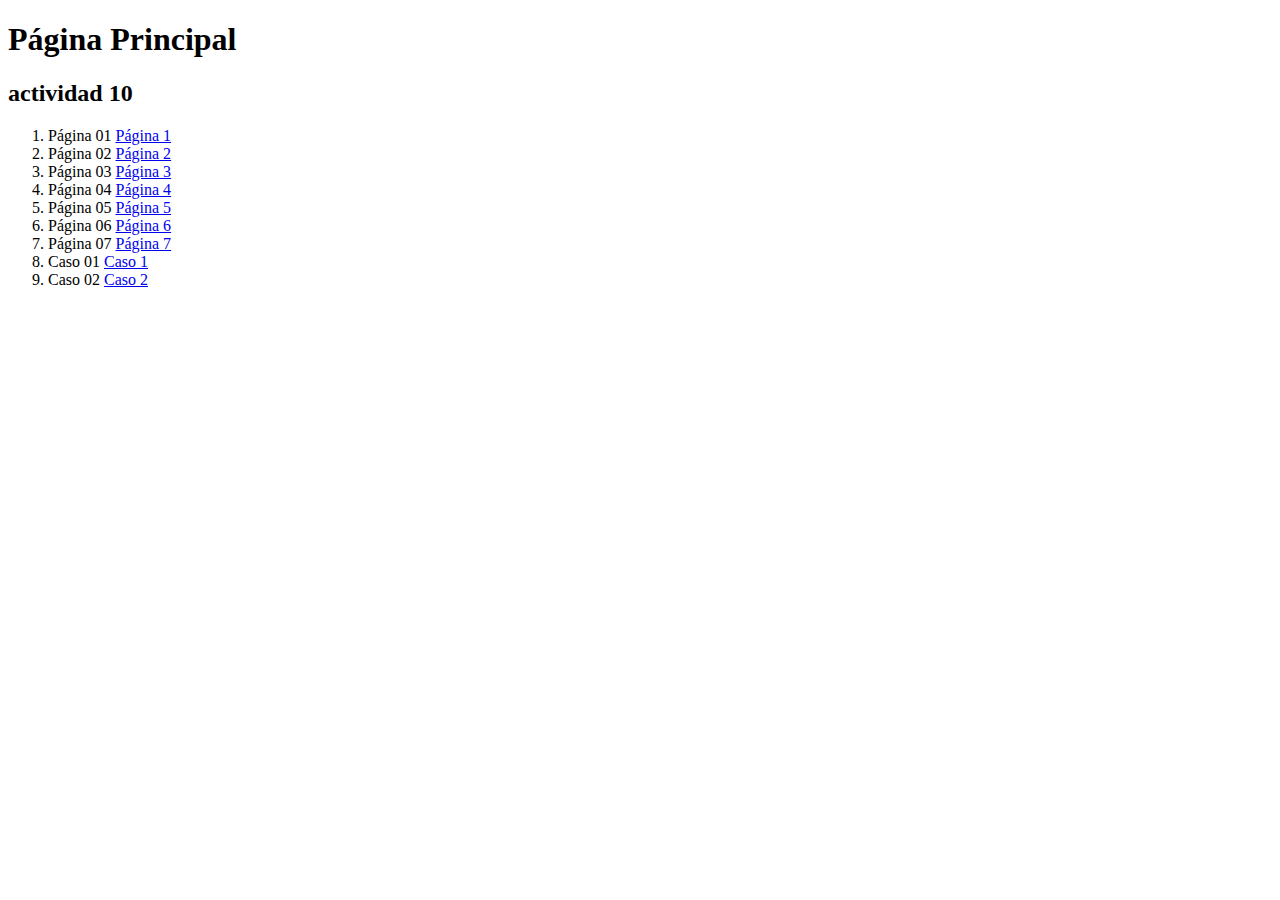
<file: index.html>
<!DOCTYPE html>
<html lang="es">
<head>
    <meta charset="UTF-8">
    <meta http-equiv="X-UA-Compatible" content="IE=edge">
    <meta name="viewport" content="width=device-width, initial-scale=1.0">
    <title>clase10</title>
</head>
<body>
    <h1>Página Principal</h1>  
    <h2>actividad 10</h2>
    <ol>
        <li>Página 01 <a href="pagina01.html">Página 1</a></li>
        <li>Página 02 <a href="pagina02.html">Página 2</a></li>
        <li>Página 03 <a href="pagina03.html">Página 3</a></li>
        <li>Página 04 <a href="pagina04.html">Página 4</a></li>
        <li>Página 05 <a href="pagina05.html">Página 5</a></li>
        <li>Página 06 <a href="pagina06.html">Página 6</a></li>
        <li>Página 07 <a href="pagina07.html">Página 7</a></li>
        <li>Caso 01  <a href="caso01.html">Caso 1</a></li>
        <li>Caso 02  <a href="caso02.html">Caso 2</a></li>
    </ol>
</body>
</html>
</file>
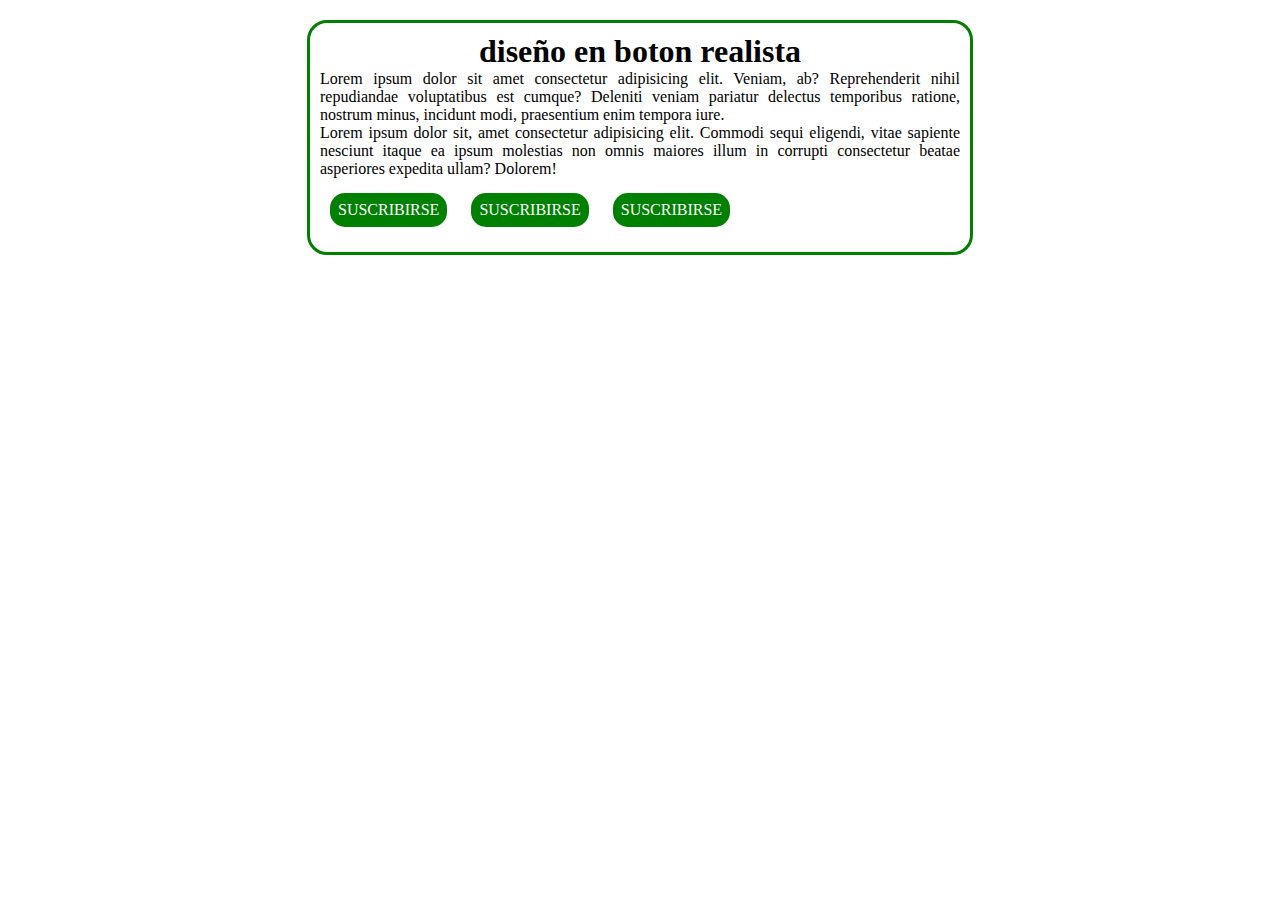
<file: caso01.html>
<!DOCTYPE html>
<html lang="en">
<head>
    <meta charset="UTF-8">
    <meta name="viewport" content="width=device-width, initial-scale=1.0">
    <title>Document</title>
    <link rel="stylesheet" href="css/style3.css">
 
</head>
<body>
    <div class= "page">
        <h1>diseño en boton realista</h1>
        <p>Lorem ipsum dolor sit amet consectetur adipisicing elit. Veniam, ab? Reprehenderit nihil repudiandae voluptatibus est cumque? Deleniti veniam pariatur delectus temporibus ratione, nostrum minus, incidunt modi, praesentium enim tempora iure.</p>

    
    <p>Lorem ipsum dolor sit, amet consectetur adipisicing elit. Commodi sequi eligendi, vitae sapiente nesciunt itaque ea ipsum molestias non omnis maiores illum in corrupti consectetur beatae asperiores expedita ullam? Dolorem!</p>
    <a class="boton" href="#">Suscribirse</a>
    <a class="boton" href="#">Suscribirse</a>
    <a class="boton" href="#">Suscribirse</a>
    </div>
    
</body>
</html>
</file>
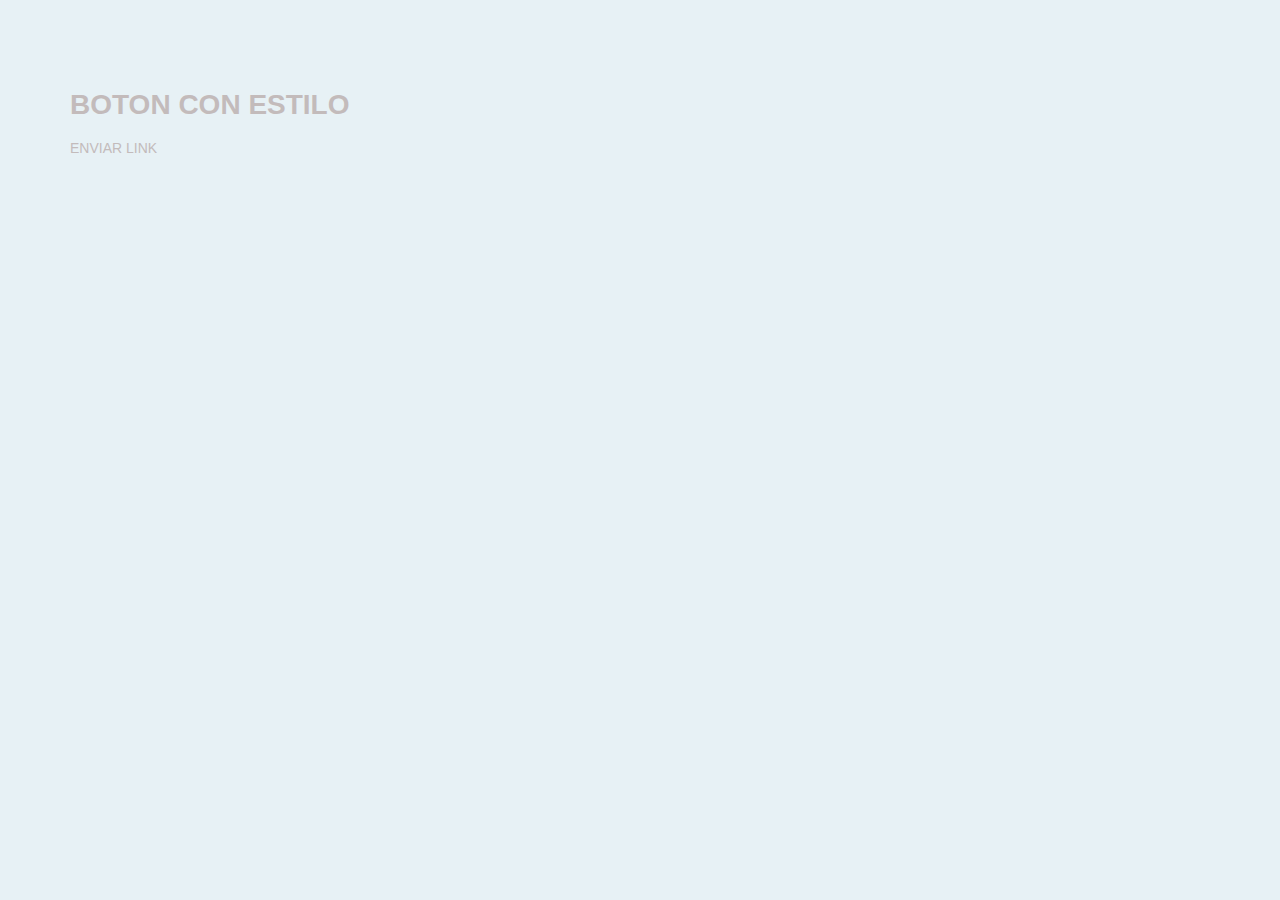
<file: caso111.html>
<!DOCTYPE html>
<html lang="en">
<head>
    <meta charset="UTF-8">
    <meta name="viewport" content="width=device-width, initial-scale=1.0">
    <title>Document</title>
    <link rel="stylesheet" href="css/boton1.css">
</head>
<body>
    <h1>BOTON CON ESTILO</h1>
    <p id="boton" class="boton">ENVIAR LINK</p>
    <script>
        Document.getElementById("boton").addEventListener("click" ,e=>{

        })
        </script>

</body>
</html>
</file>
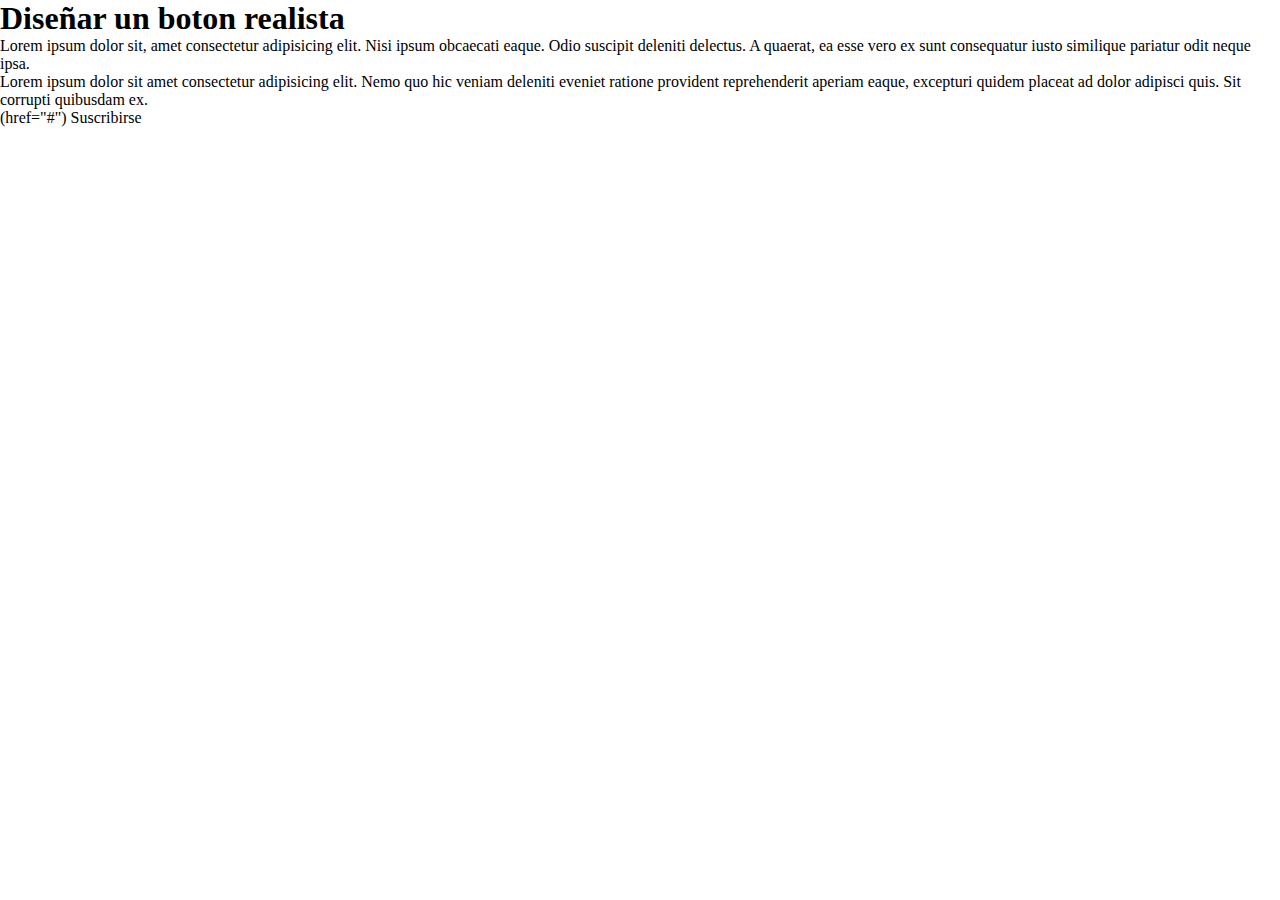
<file: diseñar_boton.html>
<!DOCTYPE html>
<html lang="en">
<head>
    <meta charset="UTF-8">
    <meta name="viewport" content="width=device-width, initial-scale=1.0">
    <title>Document</title>
    <link rel="stylesheet" href="css/style01.css">

</head>
<body>

    <div class="page"></div>
    <h1>Diseñar un boton realista</h1>
    <p>
        Lorem ipsum dolor sit, amet consectetur adipisicing elit. Nisi ipsum obcaecati eaque. Odio suscipit deleniti delectus. A quaerat, ea esse vero ex sunt consequatur iusto similique pariatur odit neque ipsa.
    </p>
    <p>
        Lorem ipsum dolor sit amet consectetur adipisicing elit. Nemo quo hic veniam deleniti eveniet ratione provident reprehenderit aperiam eaque, excepturi quidem placeat ad dolor adipisci quis. Sit corrupti quibusdam ex.
    </p>
       <a href="" class="boton"></a>(href="#") Suscribirse

</body>
</html>
</file>
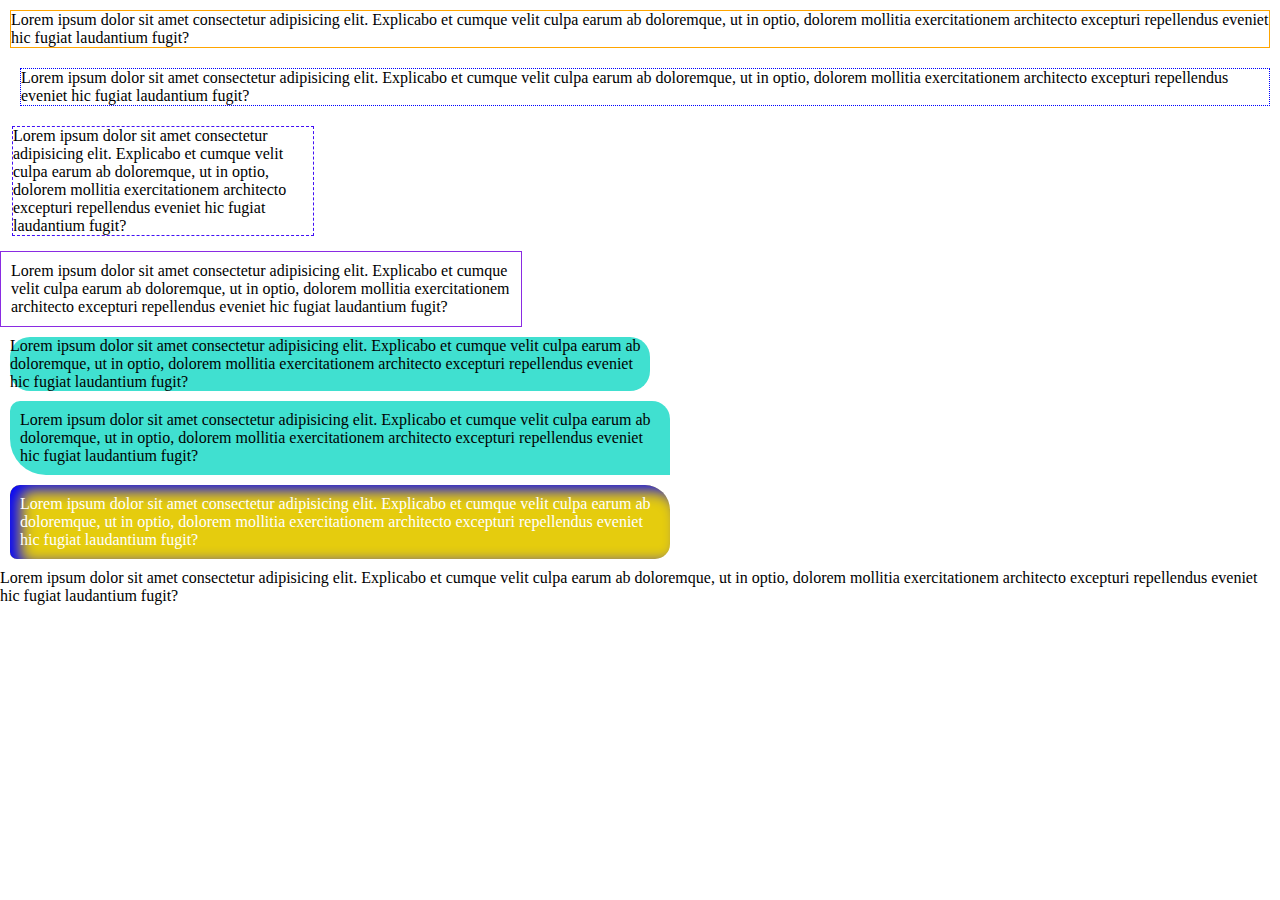
<file: ejemplo1.html>
<!DOCTYPE html>
<html lang="en">
<head>
    <meta charset="UTF-8">
    <meta name="viewport" content="width=device-width, initial-scale=1.0">
    <title>cajas</title>
    <link rel="stylesheet" href="css/style01.css">
</head>
<body>
<div class="caja1">
    Lorem ipsum dolor sit amet consectetur adipisicing elit. Explicabo et cumque velit culpa earum ab doloremque, ut in optio, dolorem mollitia exercitationem architecto excepturi repellendus eveniet hic fugiat laudantium fugit?
</div>
<div class="caja2">
    Lorem ipsum dolor sit amet consectetur adipisicing elit. Explicabo et cumque velit culpa earum ab doloremque, ut in optio, dolorem mollitia exercitationem architecto excepturi repellendus eveniet hic fugiat laudantium fugit?
    
</div>
<div class="caja3">
    Lorem ipsum dolor sit amet consectetur adipisicing elit. Explicabo et cumque velit culpa earum ab doloremque, ut in optio, dolorem mollitia exercitationem architecto excepturi repellendus eveniet hic fugiat laudantium fugit?
    
</div>
<div class="caja4">
    Lorem ipsum dolor sit amet consectetur adipisicing elit. Explicabo et cumque velit culpa earum ab doloremque, ut in optio, dolorem mollitia exercitationem architecto excepturi repellendus eveniet hic fugiat laudantium fugit?
    
    
</div>
<div class="caja5">
    Lorem ipsum dolor sit amet consectetur adipisicing elit. Explicabo et cumque velit culpa earum ab doloremque, ut in optio, dolorem mollitia exercitationem architecto excepturi repellendus eveniet hic fugiat laudantium fugit?
    
    
</div>
<div class="caja6">
    Lorem ipsum dolor sit amet consectetur adipisicing elit. Explicabo et cumque velit culpa earum ab doloremque, ut in optio, dolorem mollitia exercitationem architecto excepturi repellendus eveniet hic fugiat laudantium fugit?
    
    
</div>
<div class="caja7">
    Lorem ipsum dolor sit amet consectetur adipisicing elit. Explicabo et cumque velit culpa earum ab doloremque, ut in optio, dolorem mollitia exercitationem architecto excepturi repellendus eveniet hic fugiat laudantium fugit?
    
</div>
<div class="caja8">
    Lorem ipsum dolor sit amet consectetur adipisicing elit. Explicabo et cumque velit culpa earum ab doloremque, ut in optio, dolorem mollitia exercitationem architecto excepturi repellendus eveniet hic fugiat laudantium fugit?
    
    
</div>

</body>
</html>
</file>
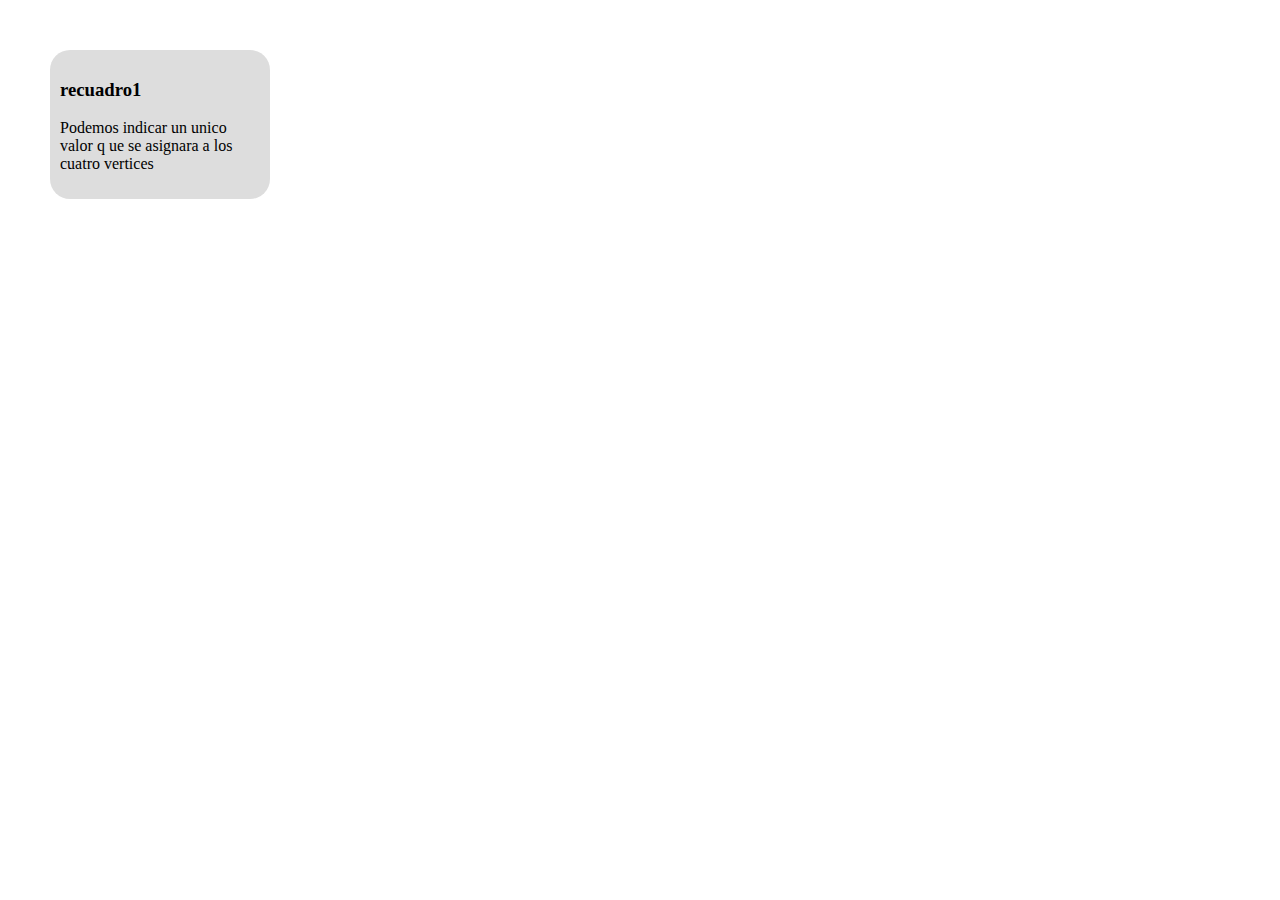
<file: pagina01.html>
<!DOCTYPE html>
<html lang="en">
<head>
    <meta charset="UTF-8">
    <meta name="viewport" content="width=device-width, initial-scale=1.0">
    <title>ejemplo</title>
<style>
    #recuadro1{
        border-radius: 20px;
        background-color: #ddd;
        width: 200px;
        padding: 10px;
    }
    body {
        background:white;
        margin: 50px;
    }
    </style>
    </head>
    <body>
    <div id="recuadro1">
        <h3>recuadro1</h3>
        <p>Podemos indicar un unico valor q ue se asignara a los cuatro vertices </p>
    </div>
</body>
</html>
</file>
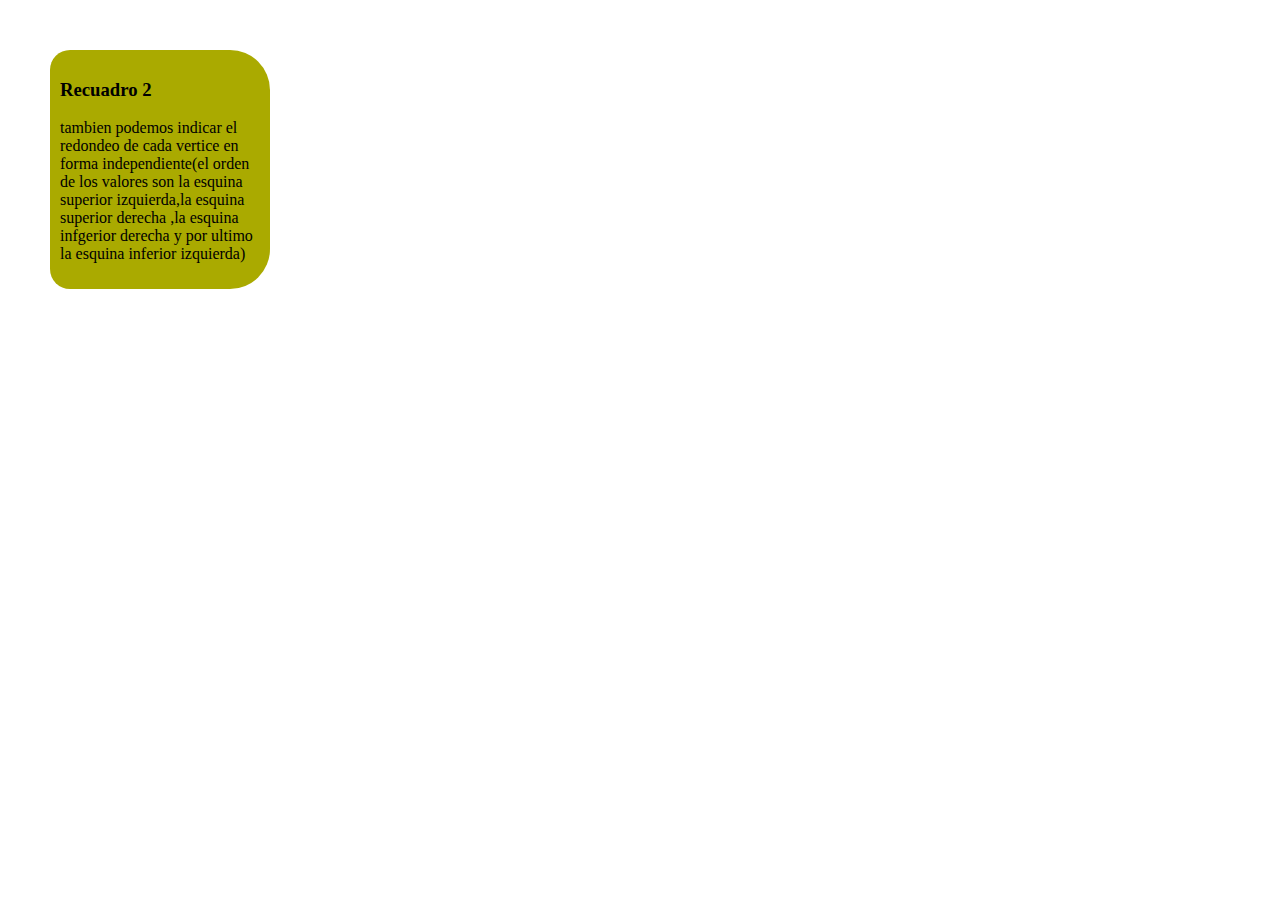
<file: pagina02.html>
<!DOCTYPE html>
<html lang="es">
<head>
    <meta charset="UTF-8">
    <meta http-equiv="x-UA-Compatible" content="IE=edge">
    <meta name="viewport" content="width=device-width, initial-scale=1.0">
    <title>ejemplo</title>
    <style>
        #recuadro2{
            border-radius: 20px 40px 40px 20px;
            background-color: #aa0;
            width: 200px;
            padding: 10px;
            margin-top: 50px;
        }
        body{
            background: white;
            margin:50px
        }
    </style>
</head>
<body>
    <div id="recuadro2">
        <h3>Recuadro 2</h3>
        <p>
            tambien podemos indicar el redondeo de cada vertice en forma independiente(el orden de los valores son la esquina superior izquierda,la esquina superior derecha ,la esquina infgerior derecha y por ultimo la esquina inferior izquierda)
        </p>
    </div>
</body>
</html>
</file>
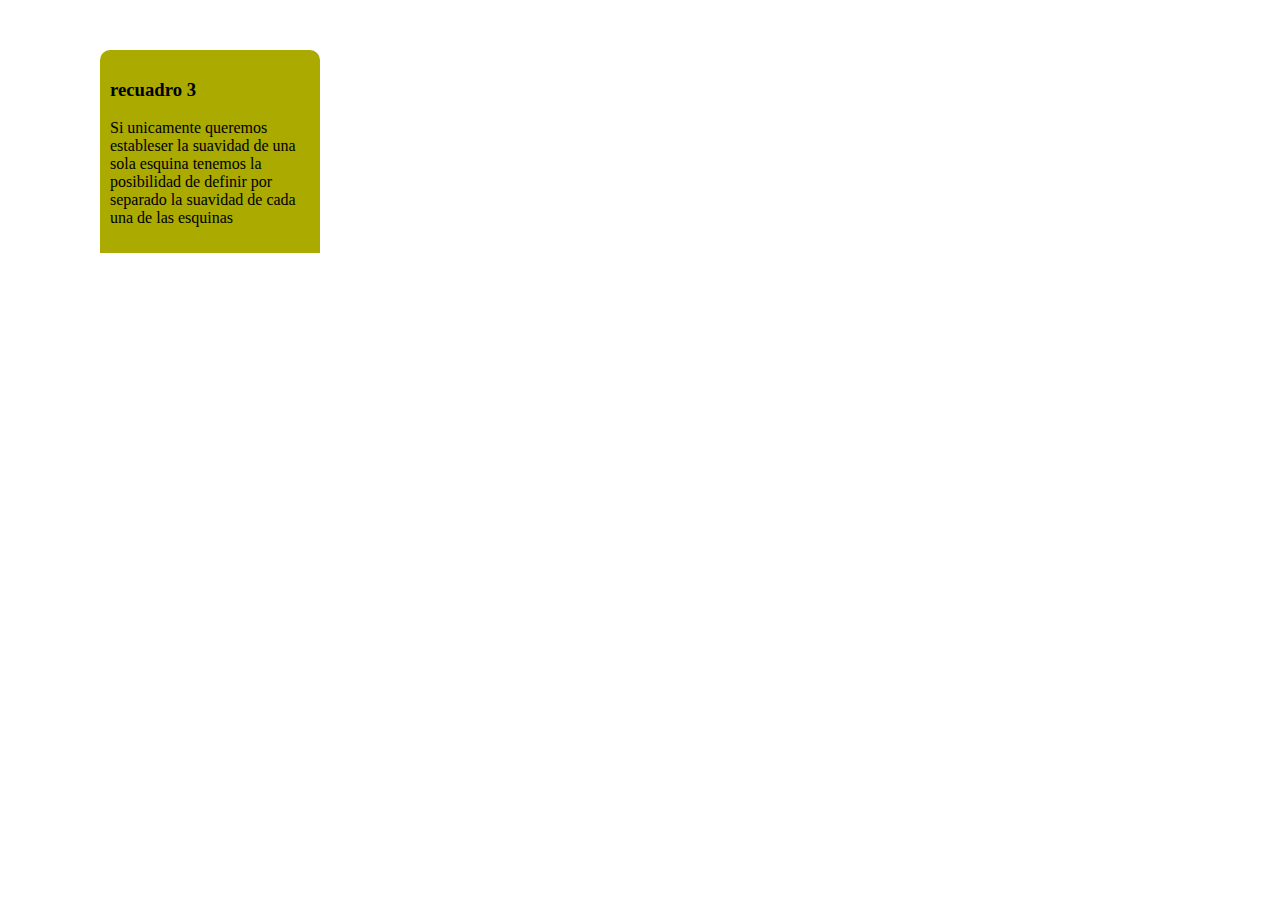
<file: pagina03.html>
<!DOCTYPE html>
<html lang="en">
<head>
    <meta charset="UTF-8">
    <meta name="viewport" content="width=device-width, initial-scale=1.0">
    <title>Document</title>
    <style>
        #recuadro3{
            border-top-left-radius: 20px;
            border-top-right-radius: 20px;
            border-top-right-radius: 10px;
            border-top-left-radius: 10px;
            background-color: #aa0;
            width: 200px;
            padding: 10px;
            margin: 50px;
        }
        body {
            background: white;
            margin: 50px;

        }
    </style>
</head>
<body>
    <div id ="recuadro3">
        <h3>recuadro 3</h3>
        <p>Si unicamente queremos estableser la suavidad de una  sola esquina tenemos la posibilidad de definir por  separado la suavidad de cada una de las esquinas</p>
        </div>
</body>
</html>
</file>
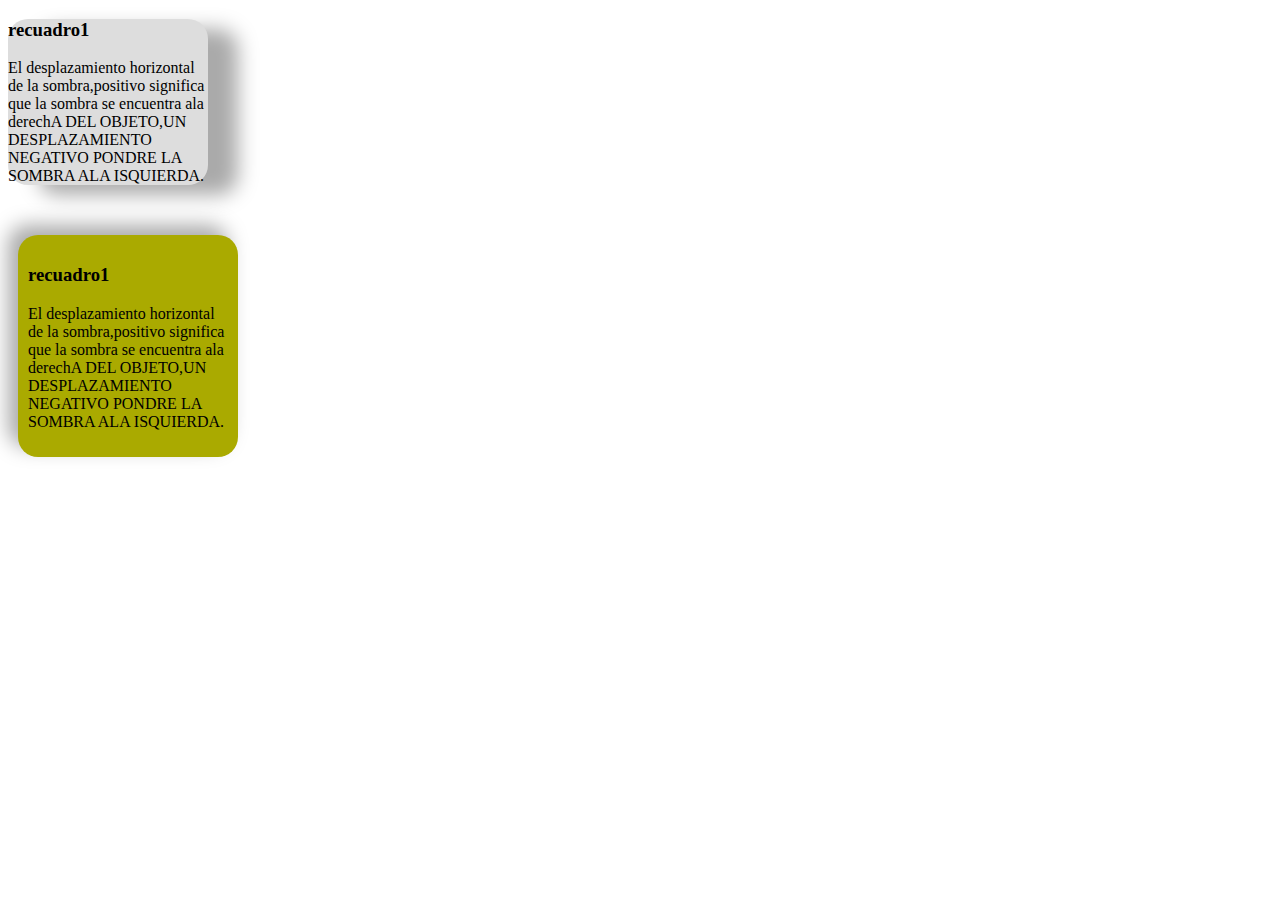
<file: pagina04.html>
<!DOCTYPE html>
<html lang="en">
<head>
    <meta charset="UTF-8">
    <meta name="viewport" content="width=device-width, initial-scale=1.0">
    <title>Document</title>
    <style>
        #recuadro1{
            box-shadow: 30px 10px 20px #aaa;
            border-radius: 20px;
            background-color: #ddd;
            width: 200px;
            padding: 10;
        }
        #recuadro2{
            box-shadow: -10px -10px 20px #aaa;
            border-radius: 20px;
            background-color:#aa0;
            width:200px;
            padding: 10px;
            margin: 10px;
            margin-top: 50px;
        }
        |body {
            background: white;
            margin: 50px;
        }
</style>
</head>
<body>
    <div id="recuadro1">
        <h3>recuadro1</h3>
        <p>El desplazamiento horizontal de la sombra,positivo significa que la sombra se encuentra ala derechA DEL OBJETO,UN DESPLAZAMIENTO NEGATIVO PONDRE LA SOMBRA ALA ISQUIERDA.</p>
        </div>
        
        <div id="recuadro2">
            <h3>recuadro1</h3>
            <p>El desplazamiento horizontal de la sombra,positivo significa que la sombra se encuentra ala derechA DEL OBJETO,UN DESPLAZAMIENTO NEGATIVO PONDRE LA SOMBRA ALA ISQUIERDA.</p>
            </div>
            </body>
            </html>
</file>
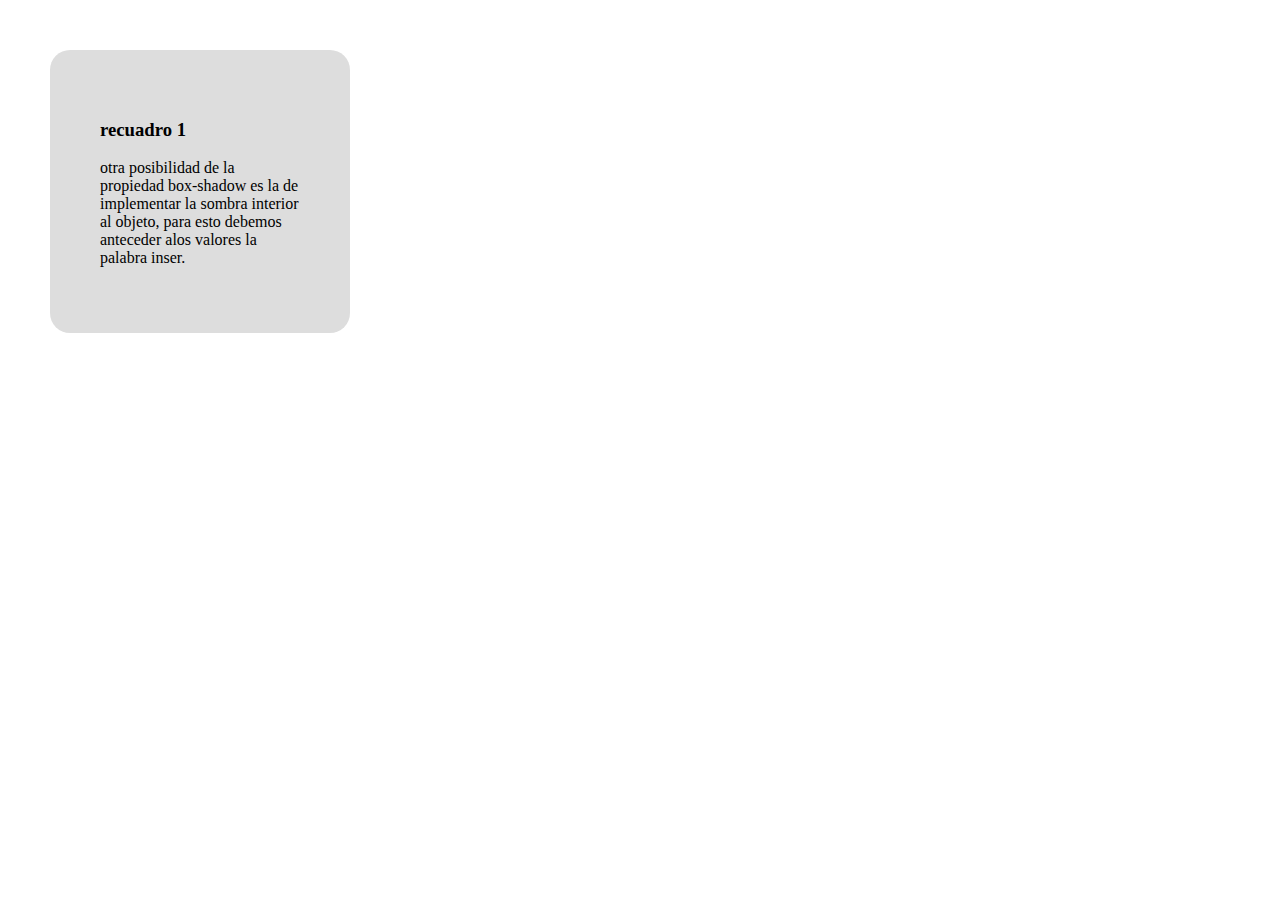
<file: pagina05.html>
<!DOCTYPE html>
<html lang="en">
<head>
    <meta charset="UTF-8">
    <meta http-equiv="x-UA-Compatible" content="IE=iedge">
    <meta name="viewport" content="width=device-width, initial-scale=1.0">
    <title>Document</title>
    <style>
        #recuadro1{
            box-shadow: 0px 0px #f00 inset;
            border-radius:20px;
            background-color: #ddd;
            width: 200px;
            padding: 50px;
        }
        body{
            background: white;
            margin: 50px;
        }
    </style>
</head>
<body>
    <div id ="recuadro1">
        <h3>recuadro 1</h3>
        <p>otra posibilidad de la propiedad box-shadow es la de implementar la sombra interior al objeto, para esto debemos anteceder alos valores la palabra inser.</p>
</div>
</body>
</html>
</file>
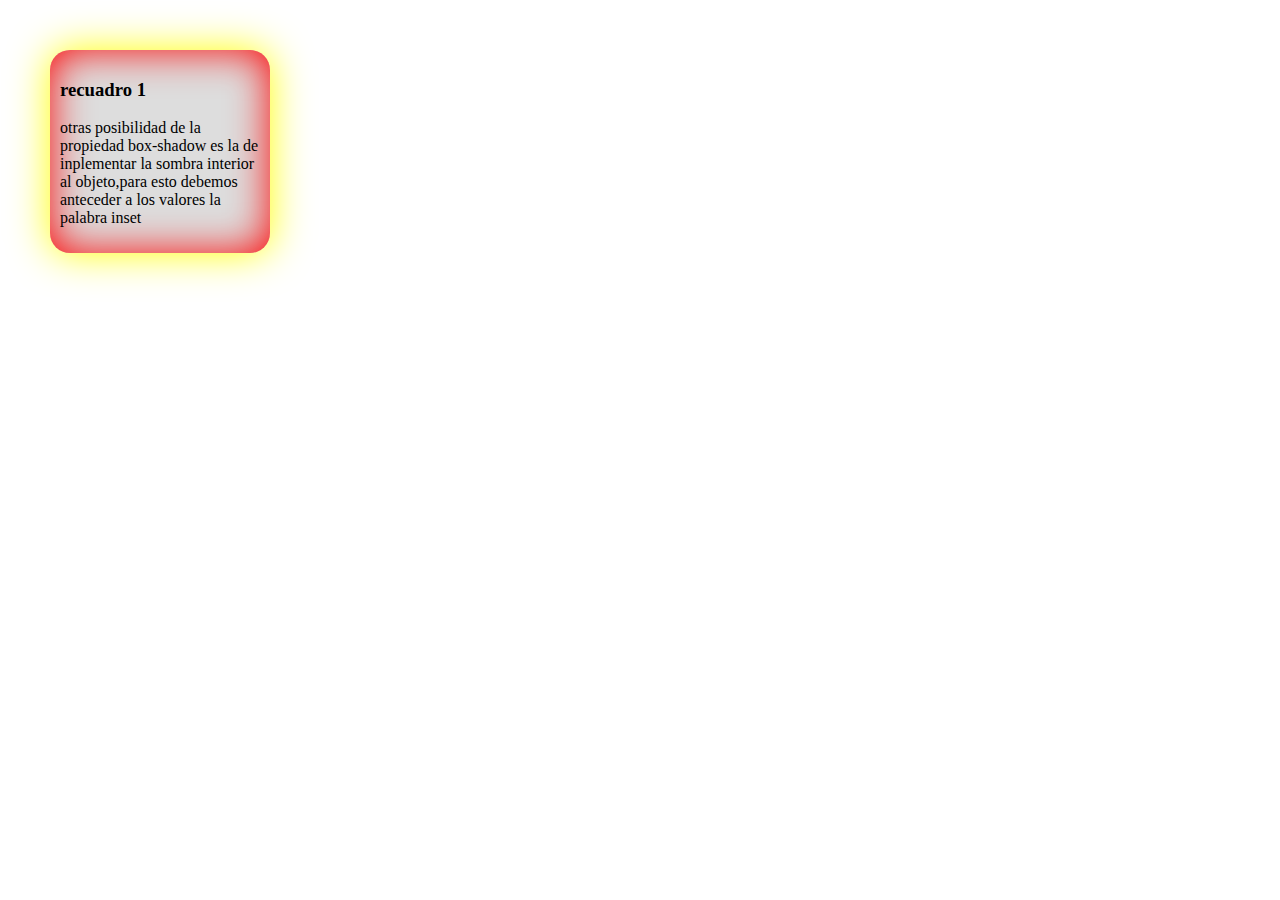
<file: pagina06.html>
<!DOCTYPE html>
<html lang="en">
<head>
    <meta charset="UTF-8">
    <meta http-equiv="x-UA-Compatible" content="IE=edge">
    <meta name="viewport" content="width=device-width, initial-scale=1.0">
    <title>ejemplo</title>
    <style>
    #recuadro1{
        box-shadow: 0px 0px 40px #f00 inset,
                    0px 0px 40px #ff0;
        border-radius: 20px;
        background-color: #ddd;
        width: 200px;
        padding: 10px;
    }
    body{
        background: white;
        margin:50px;
    }
    </style>
    </head>
    <body>
    <div id="recuadro1">
        <h3>recuadro 1</h3>
        <p>otras posibilidad de la propiedad box-shadow es la  de inplementar la sombra interior al objeto,para esto debemos anteceder a los valores la palabra inset</p>
        </div>
       </body>
       </html>
</file>
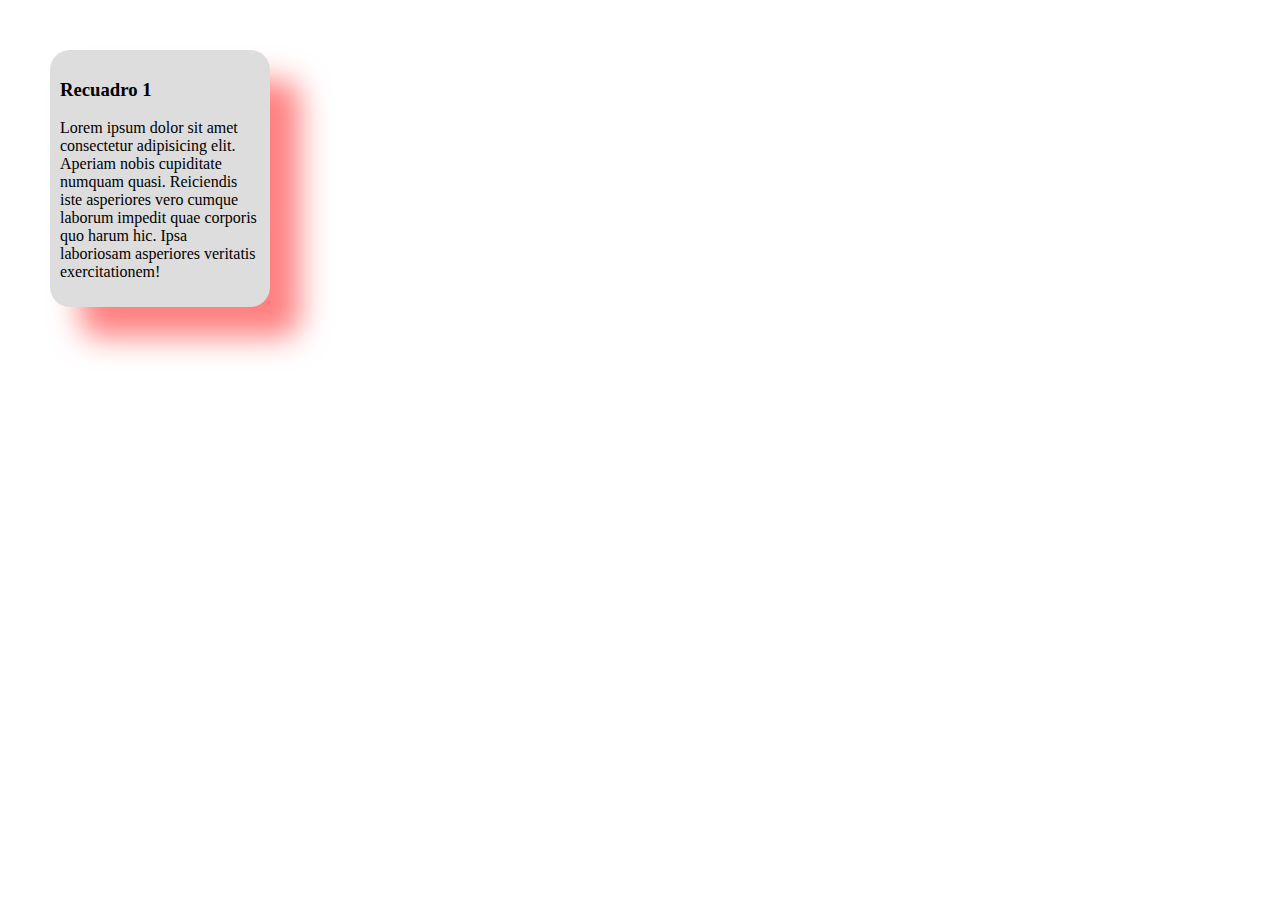
<file: pagina07.html>
<!DOCTYPE html>
<html lang="en">
<head>
    <meta charset="UTF-8">
    <meta http-equiv="x-UA-Compatible" content="IE=edge">
    <meta name="viewport" content="width=device-width, initial-scale=1.0">
    <title>Document</title>
    <style>
        #recuadro1{
      box-shadow: 30px 30px 30px rgba(255,0,0,0.5);
      border-radius: 20px;
      background-color: #ddd;
      width: 200px;
      padding: 10px;
        }
        body {
          background: white;
          margin: 50px;
        }
    </style>
</head>
<body>
    <div id="recuadro1">
      <h3>Recuadro 1</h3>
      <p>Lorem ipsum dolor sit amet consectetur adipisicing elit. Aperiam nobis cupiditate numquam quasi. Reiciendis iste asperiores vero cumque laborum impedit quae corporis quo harum hic. Ipsa laboriosam asperiores veritatis exercitationem!</p>

    </div>
</body>
</html>
</file>
<file: css/style3.css>
*{
    margin: 0;
}
.page{
    border: 3px solid green;
    border-radius : 20px;
    width: 50%;
    margin: 20px auto;
    padding: 10px;
}
h1{
    text-align: center;
}
p{
    text-align: justify;
}
.boton{
    display: inline-block;
    margin: 15px 10px;
    padding: 8px;
    border-radius: 15px;
    text-decoration: none;
    text-transform: uppercase;
    background-color: green;
    color:#fff


}
.boton:hover{
    opacity: 0.8;
    color: black;
    background-color: orange;

}
a:active{
    transform: scale(.90);
}
</file>
<file: css/boton1.css>
#menu li {
   display: inline-block;

 }

 #menu a {
   margin-right: 0.12em;
   padding: 1em 1.5em;

   background-color: #178EAE;
   box-shadow: 0px -2px 0px 0px rgba(0, 0, 0, 0, .25) inset;
   text-decoration: none;
   text-shadow: 1px 1px 0px #0c749c;
   text-transform: uppercase;
   font-size: .90em;
   color: #fff;
   border: 10px solid rgb(27, 202, 215);
   border-width: 5px;


 }

 #menu li {
   box-sizing: border-box;

 }

 #menu a {

   background-color: #36abc0;
   width: 200px;
   padding: 15px;
   color: #f2f7f9;
   text-align: center;
   margin-right: auto;
   margin-left: auto;
   border-radius: 1px;
   box-shadow: inset 0px -1px 10px 0 #1b315e;
   margin: -5px;
   border: 5px solid rgb(41, 208, 208);

 }

 #menu a:hover {
   background: #ef8354;
 }

 body {
   margin: 0em;
   padding: 5em;
   background-color: #e7f1f5;
   font-family: 'Trebuchet MS', 'Lucida Sans Unicode', 'Lucida Grande', 'Lucida Sans', Arial, sans-serif;
   font-size: 14px;
   color: #c3bbbb;



 }
</file>
<file: css/style01.css>
*{
   /*margin-top:   0; 
   margin-left: 0px;
   margin-right: 0px;*/
   margin: 0px;
}


.caja1{
    border: 1px solid orange;
    margin: 10px; /*los margenes son iguales*/
}
.caja2{
    border: 1px dotted blue;
    margin: 20px; /*los margenes son iguales*/
    margin-right: 10px;
}
.caja3{
    width :300px;
    border:1px dashed #410ff5;
    margin:10px 30px 15px 12px
}
.caja4{
    border: 1px solid blueviolet;
    width: 500px;
    padding: 10px;
}
.caja5{
    background-color: turquoise;
    width:50%;
    margin: 10px;
    border-radius: 20px;
    padding: 10px;
}

.caja6{
background-color: turquoise;
width: 50%;
margin: 10px;
padding: 10px;
border-top-left-radius: 10px;
border-top-right-radius: 18px;
border-bottom-left-radius: 25px;
border-bottom-left-radius: 36px;
}
.caja7{
background-color: #e5cc0e;
color: white;
width: 50%;
margin: 10px;
padding:10px;
border-radius: 10px 25px 15px 7px;
box-shadow: 10px 5px 15px blue inset;


}
</file>
